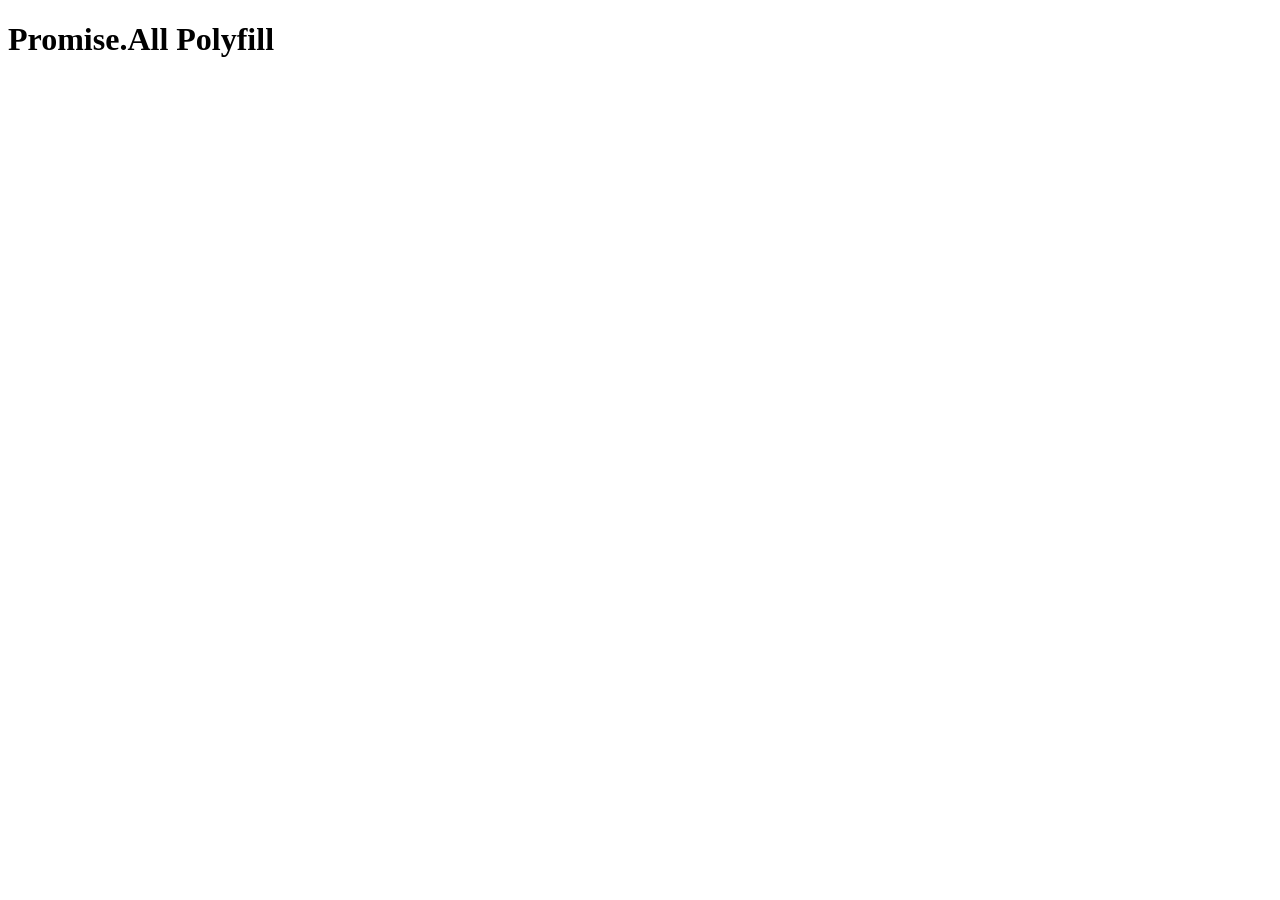
<file: 02-Promise.All-Polyfill/index.html>
<!DOCTYPE html>
<html lang="en">
<head>
    <meta charset="UTF-8">
    <meta name="viewport" content="width=device-width, initial-scale=1.0">
    <title>Promise.All Polyfill</title>
</head>
<body>
    <h1>Promise.All Polyfill</h1>
    <script src="promiseAllPolyfill.js"></script>
</body>
</html>
</file>
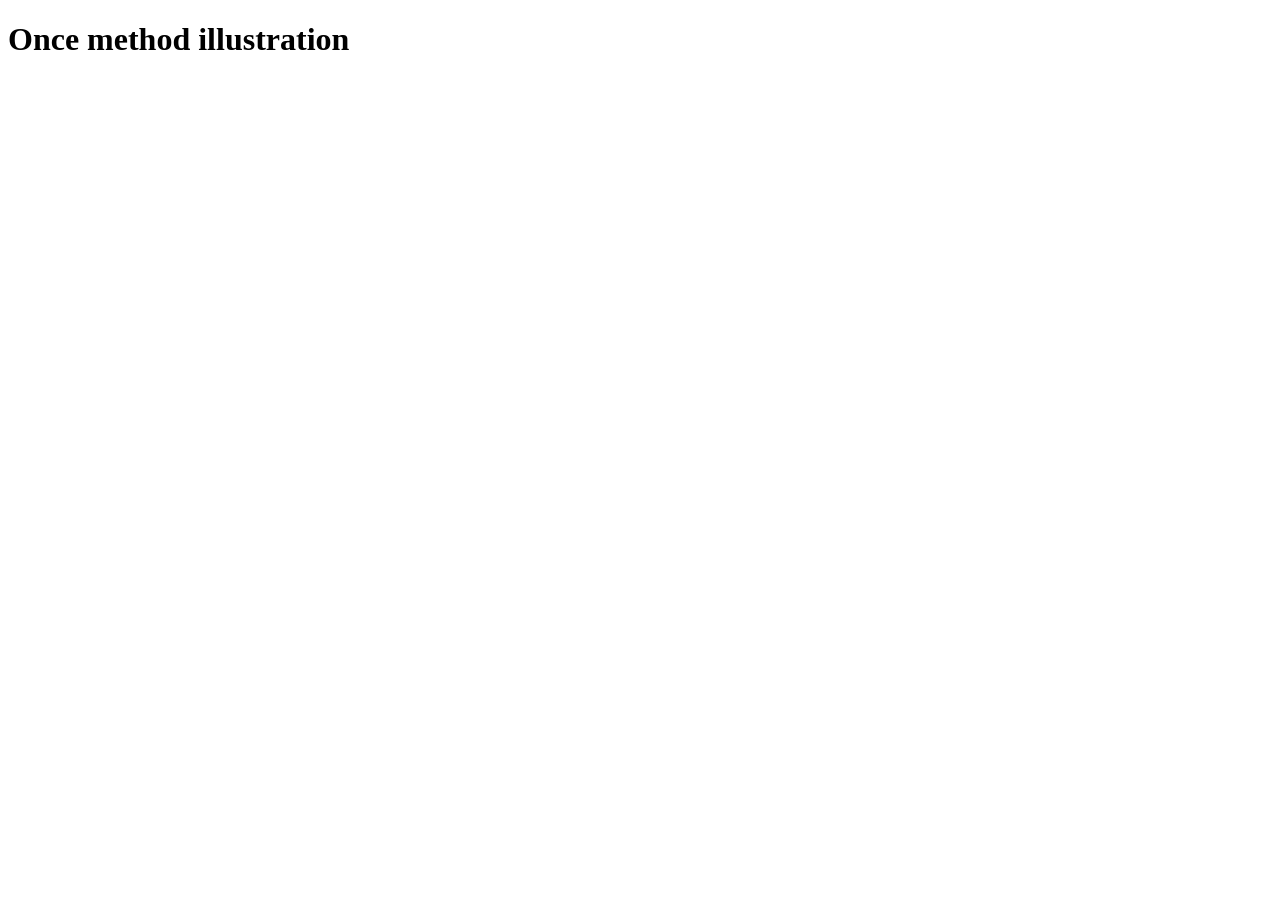
<file: 04-Once-method/index.html>
<!DOCTYPE html>
<html lang="en">
<head>
    <meta charset="UTF-8">
    <meta name="viewport" content="width=device-width, initial-scale=1.0">
    <title>Once method illustration</title>
</head>
<body>
    <h1>Once method illustration</h1>
    <script src="once.js"></script>
</body>
</html>
</file>
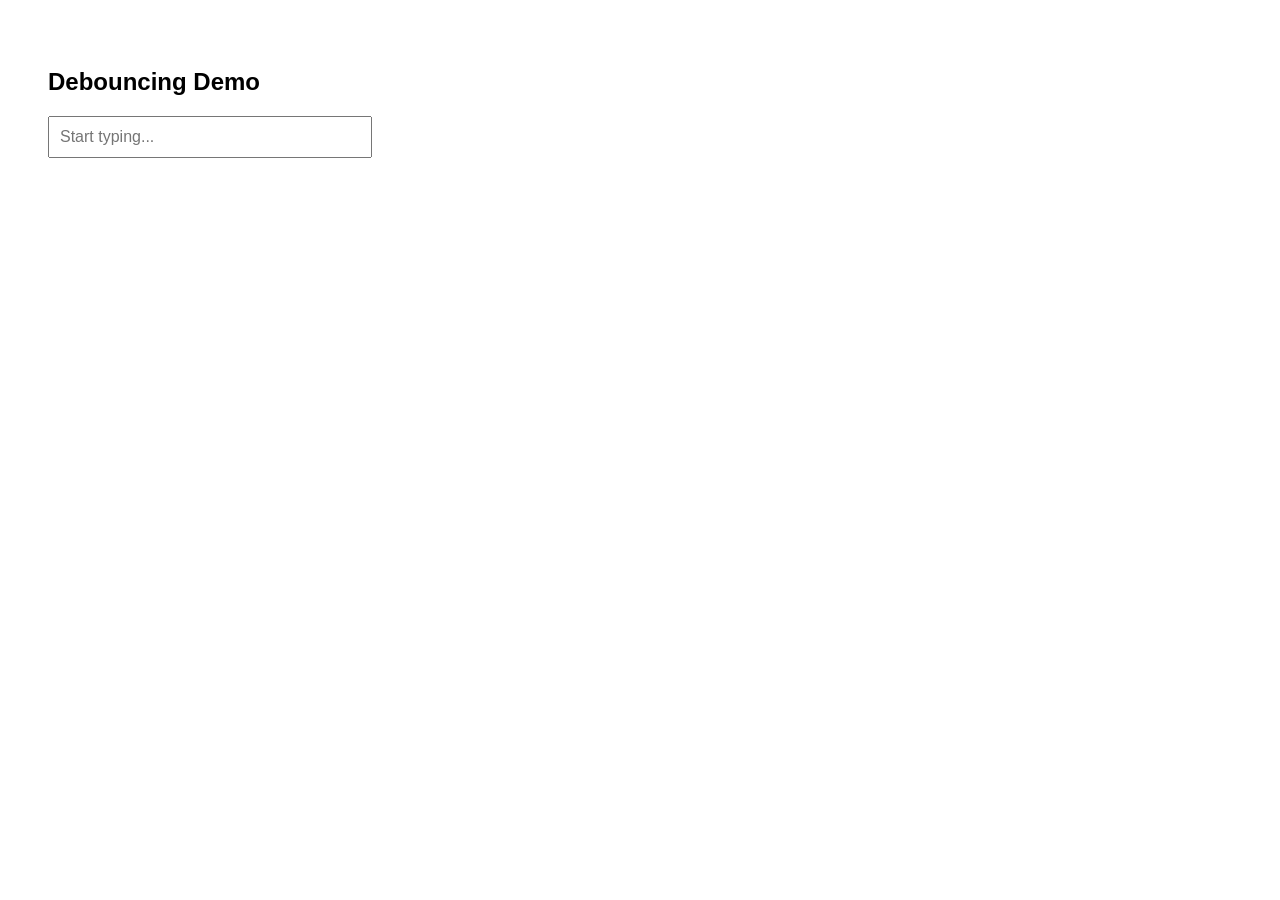
<file: 05-Debouncing/index.html>
<!doctype html>
<html lang="en">
  <head>
    <meta charset="UTF-8" />
    <title>Debouncing Demo</title>
    <link rel="stylesheet" href="style.css" />
  </head>

  <body>
    <h2>Debouncing Demo</h2>
    <input type="text" id="searchInput" placeholder="Start typing..." />
    <p id="output"></p>
    <script src="debounce.js"></script>
  </body>
</html>
</file>
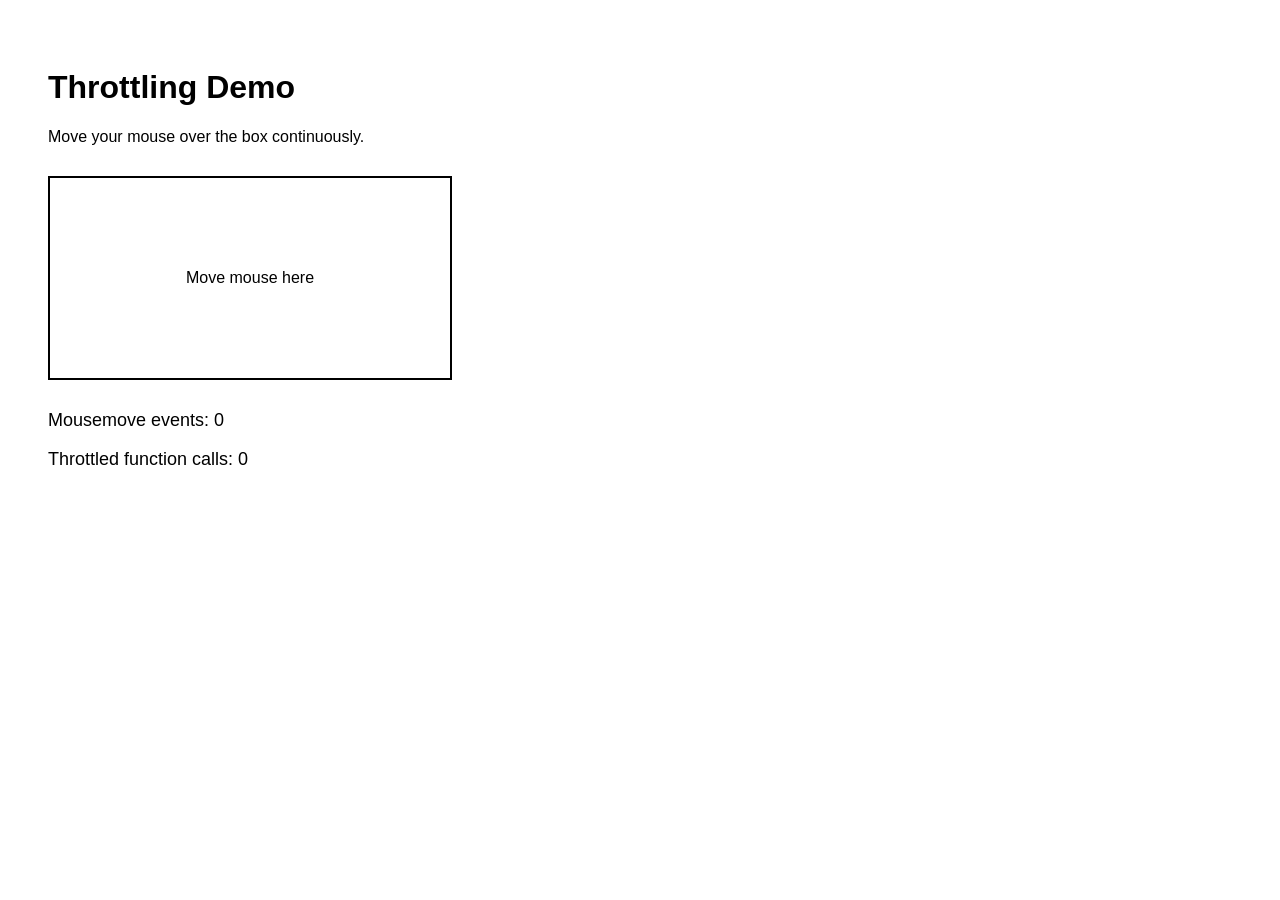
<file: 06-Throttling/index.html>
<!DOCTYPE html>
<html lang="en">
<head>
    <meta charset="UTF-8">
    <title>Throttling Demo</title>
    <link rel="stylesheet" href="style.css">
</head>

<body>
    <h1>Throttling Demo</h1>
    <p>
        Move your mouse over the box continuously.
    </p>
    <div id="box">
        Move mouse here
    </div>
    <div class="stats">
        <p>Mousemove events: <span id="eventCount">0</span></p>
        <p>Throttled function calls: <span id="throttleCount">0</span></p>
    </div>

    <script src="throttle.js"></script>

</body>
</html>
</file>
<file: 05-Debouncing/style.css>
body {
  font-family: Arial, sans-serif;
  padding: 40px;
}

input {
  width: 300px;
  padding: 10px;
  font-size: 16px;
}

p {
  font-size: 18px;
}
</file>
<file: 06-Throttling/style.css>
body {
    font-family: Arial, sans-serif;
    padding: 40px;
}

#box {
    width: 400px;
    height: 200px;
    border: 2px solid black;
    display: flex;
    align-items: center;
    justify-content: center;
    margin: 30px 0;
    cursor: crosshair;
}

.stats {
    font-size: 18px;
}
</file>
